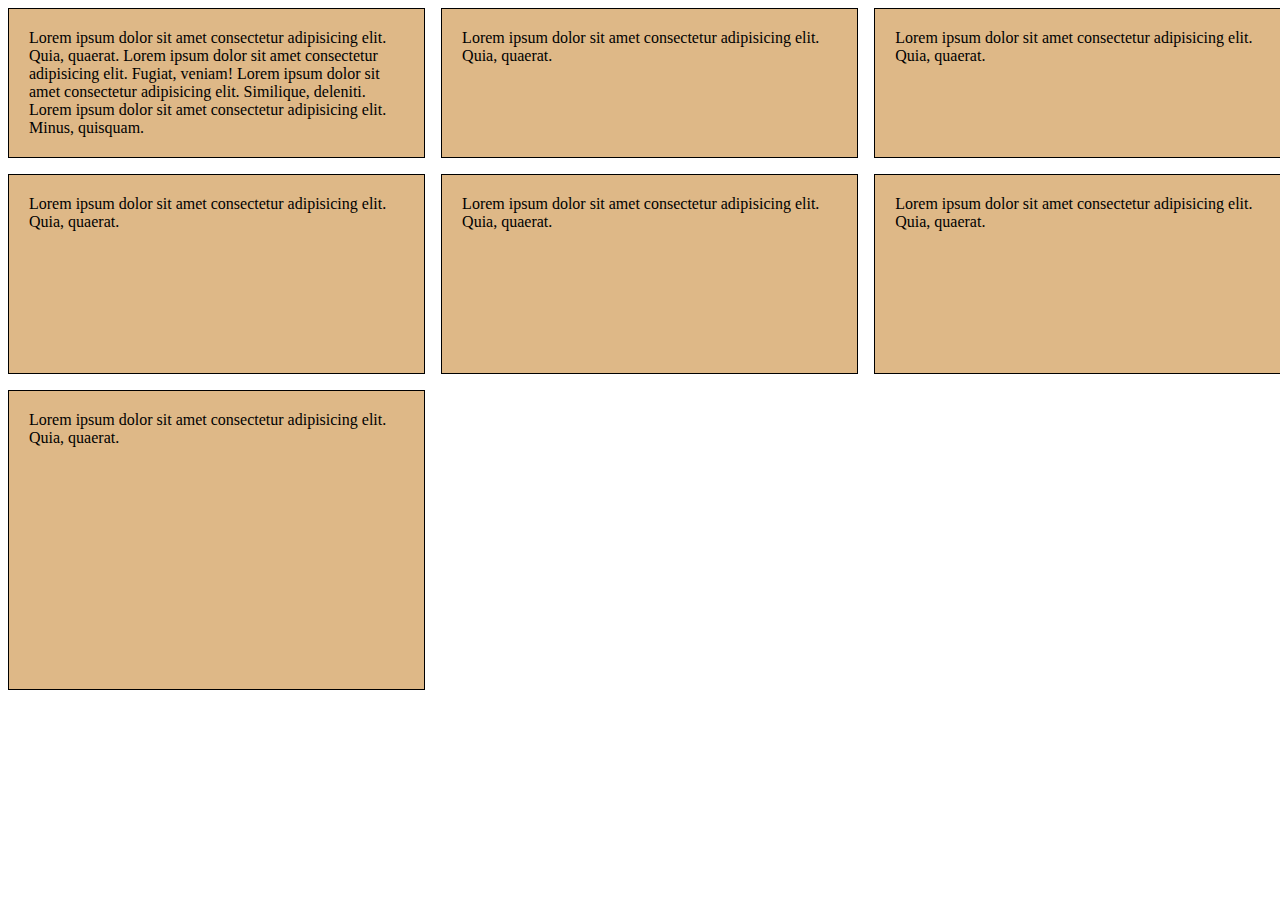
<file: basic-grid-templeate/index.html>
<!DOCTYPE html>
<html lang="en">
<head>
    <meta charset="UTF-8">
    <meta name="viewport" content="width=device-width, initial-scale=1.0">
    <meta http-equiv="X-UA-Compatible" content="ie=edge">
    <link rel="stylesheet" href="style.css">
    <title>Grid</title>
</head>
<body>
    <div class="grid">
        <div>Lorem ipsum dolor sit amet consectetur adipisicing elit. Quia, quaerat.
            Lorem ipsum dolor sit amet consectetur adipisicing elit. Fugiat, veniam!
            Lorem ipsum dolor sit amet consectetur adipisicing elit. Similique, deleniti.
            Lorem ipsum dolor sit amet consectetur adipisicing elit. Minus, quisquam.
        </div>
        <div>Lorem ipsum dolor sit amet consectetur adipisicing elit. Quia, quaerat.</div>
        <div>Lorem ipsum dolor sit amet consectetur adipisicing elit. Quia, quaerat.</div>
        <div>Lorem ipsum dolor sit amet consectetur adipisicing elit. Quia, quaerat.</div>
        <div>Lorem ipsum dolor sit amet consectetur adipisicing elit. Quia, quaerat.</div>
        <div>Lorem ipsum dolor sit amet consectetur adipisicing elit. Quia, quaerat.</div>
        <div>Lorem ipsum dolor sit amet consectetur adipisicing elit. Quia, quaerat.</div>
    </div>    
</body>
</html>
</file>
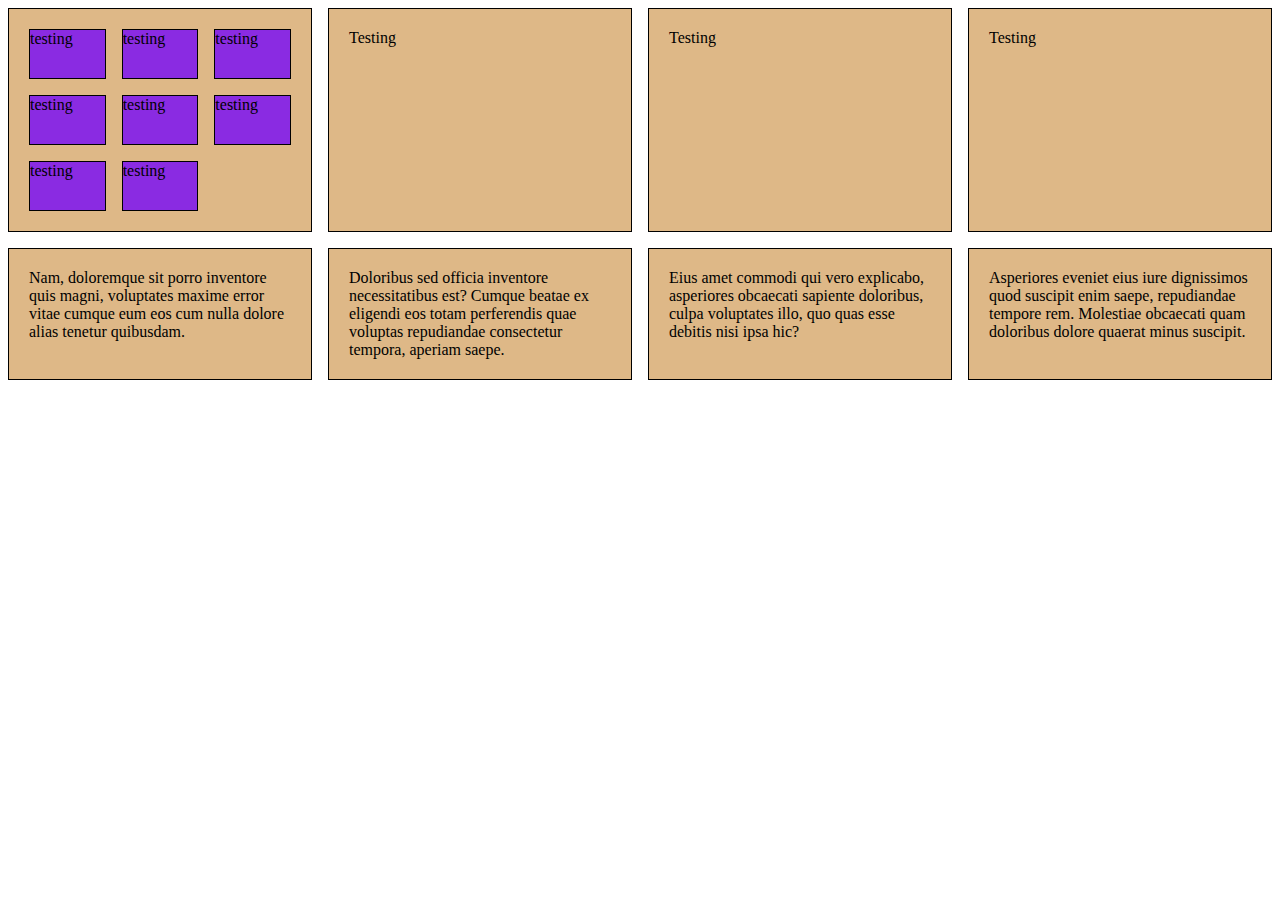
<file: grid-more/index.html>
<!DOCTYPE html>
<html lang="es">
<head>
    <meta charset="UTF-8">
    <meta name="viewport" content="width=device-width, initial-scale=1.0">
    <meta http-equiv="X-UA-Compatible" content="ie=edge">
    <title>Document</title>
    <link rel="stylesheet" href="style.css">
</head>
<body>
    <div class="grid">
        <div class="nested-grid">
            <div>testing</div>
            <div>testing</div>
            <div>testing</div>
            <div>testing</div>
            <div>testing</div>
            <div>testing</div>
            <div>testing</div>
            <div>testing</div>
        </div>
        <div>Testing</div>
        <div>Testing</div>
        <div>Testing</div>
        <div>Nam, doloremque sit porro inventore quis magni, voluptates maxime error vitae cumque eum eos cum nulla dolore alias tenetur quibusdam.</div>
        <div>Doloribus sed officia inventore necessitatibus est? Cumque beatae ex eligendi eos totam perferendis quae voluptas repudiandae consectetur tempora, aperiam saepe.</div>
        <div>Eius amet commodi qui vero explicabo, asperiores obcaecati sapiente doloribus, culpa voluptates illo, quo quas esse debitis nisi ipsa hic?</div>
        <div>Asperiores eveniet eius iure dignissimos quod suscipit enim saepe, repudiandae tempore rem. Molestiae obcaecati quam doloribus dolore quaerat minus suscipit.</div>
    </div>
    
</body>
</html>
</file>
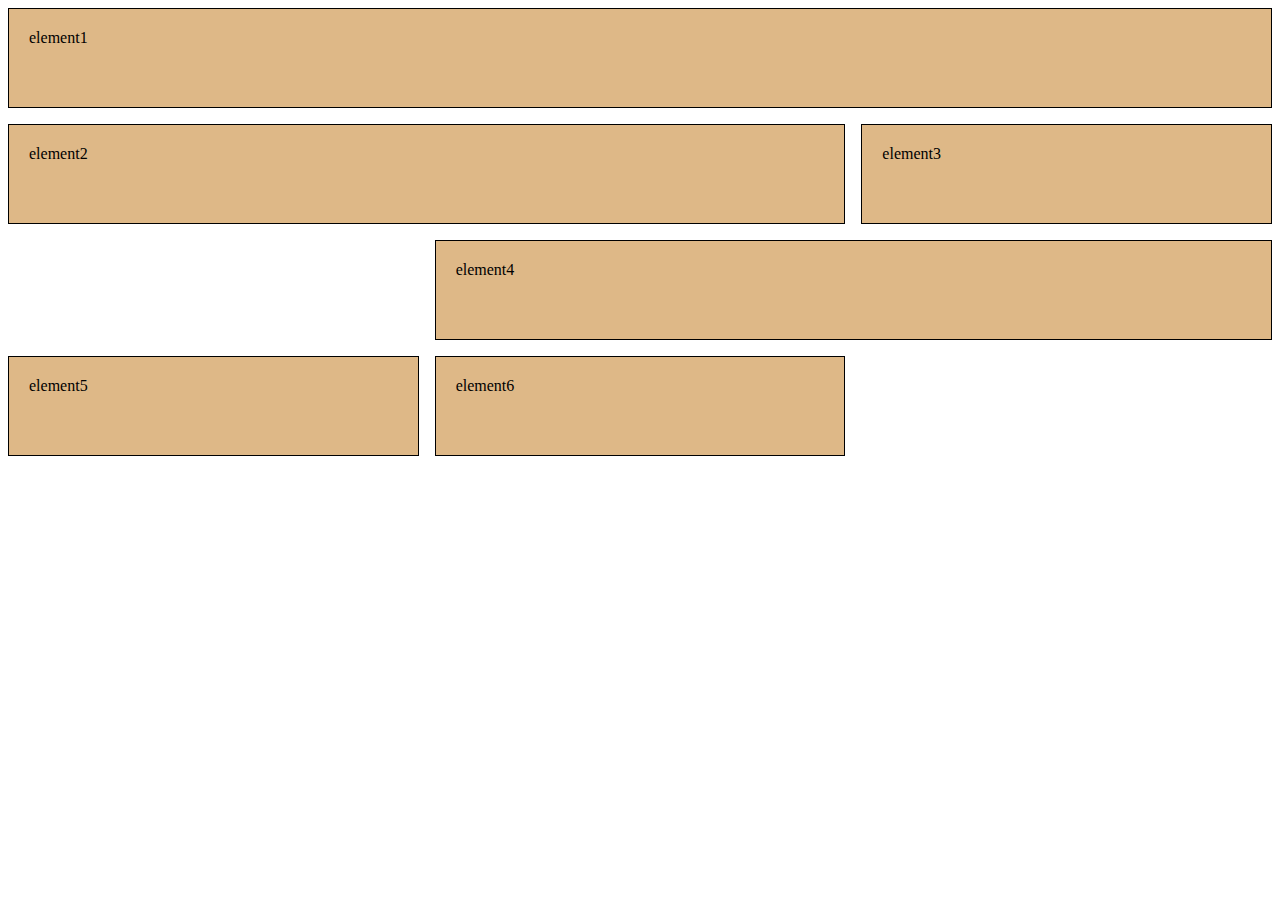
<file: grid-templetes-total/index.html>
<!DOCTYPE html>
<html lang="es">
<head>
    <meta charset="UTF-8">
    <meta name="viewport" content="width=device-width, initial-scale=1.0">
    <meta http-equiv="X-UA-Compatible" content="ie=edge">
    <title>Document</title>
    <link rel="stylesheet" href="style.css">
</head>
<body>
    <div class="grid">
        <div class="element1">element1</div>
        <div class="element2">element2</div>
        <div class="element3">element3</div>
        <div class="element4">element4</div>
        <div class="element5">element5</div>
        <div class="element6">element6</div>
    </div>
    
</body>
</html>
</file>
<file: basic-grid-templeate/style.css>
.grid {
    display: grid;
    /* ancho de las colmunas y cantidades */
    grid-template-columns: 33% 33% 33%;
    /* tamaño de las filas */
    grid-template-rows: auto 200px 300px;

    /* separación */
    gap: 1em;
    /* solo columas  */
    /* column-gap: 1em; */
    /* filas  */
    /* row-gap: 1em; */
}

.grid > div {
    background: burlywood;
    padding: 20px;
    border: 1px solid black;
}
</file>
<file: grid-more/style.css>
.grid {
    display: grid;
    /* grid-template-columns: 1fr 1fr 1fr 1fr 1fr 1fr; */
    grid-template-columns: repeat(4, 1fr);
    grid-template-rows: minmax(130px, auto);
    gap: 1em;

}

.grid > div {
    background: burlywood;
    border: 1px solid black;    
    padding: 20px;
}

.nested-grid {
    display: grid;
    grid-template-columns: repeat(3, 1fr);
    gap: 1em;
    /* alto por defecto de las filas     */
    grid-auto-rows: 50px;
}

.nested-grid > div {
    border: 1px solid black;
    background: blueviolet;
}
</file>
<file: grid-templetes-total/style.css>
.grid {
  display: grid;
  grid-template-columns: repeat(3, 1fr);
  grid-auto-rows: minmax(100px, auto);
  gap: 1em;
}
/* css grid lines concept */
.element1{
    grid-column: 1/4;
}

.element2{
    grid-column: 1/3;
}

.element4{
    grid-column: 2/4;
}


.grid > div {
  background: burlywood;
  border: 1px solid black;
  padding: 20px;
}
</file>
